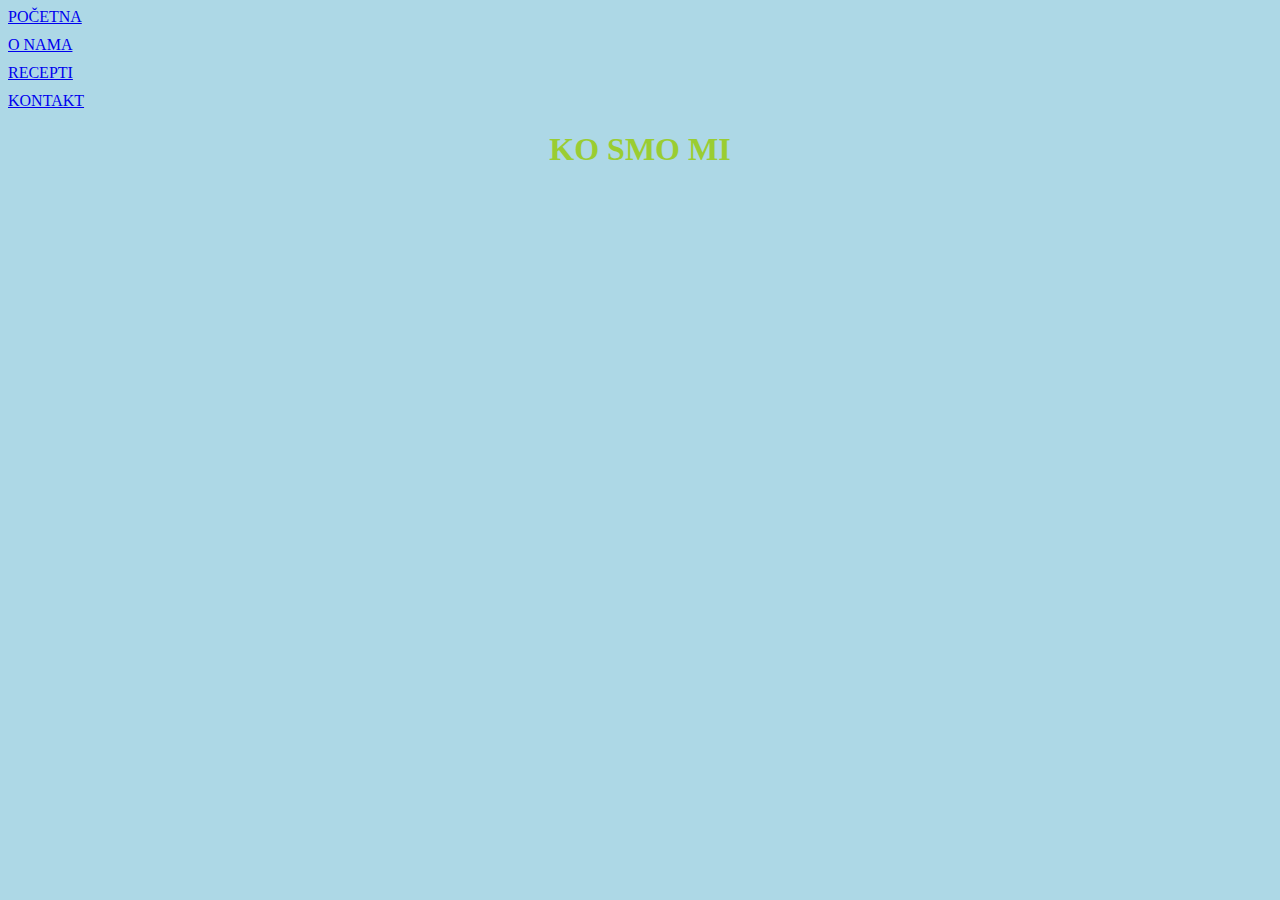
<file: klijent-1 - Copy/pages/onama.html>
<head>
    <meta charset="UTF-8">
    <link rel="stylesheet" type="text/css" href="../assets/css/style.css">
    <title>HRONO ISHRANA</title>
    <link href='https://fonts.googleapis.com/css?family=Aladin' rel='stylesheet'>

</head>

<body>

    <div class=heder>
        <div class=logo>
        </div>
        <div class="meni">
            <ul class="meni">
                <li><a href="../index.html">POČETNA</a></li>
                <li><a href="onama.html">O NAMA</a></li>
                <li><a href="recepti.html">RECEPTI</a></li>
                <li><a href="kontakt.html">KONTAKT</a></li>
            </ul>
        </div>
    </div>
    <h1> KO SMO MI </h1>
</body>

</html>
</file>
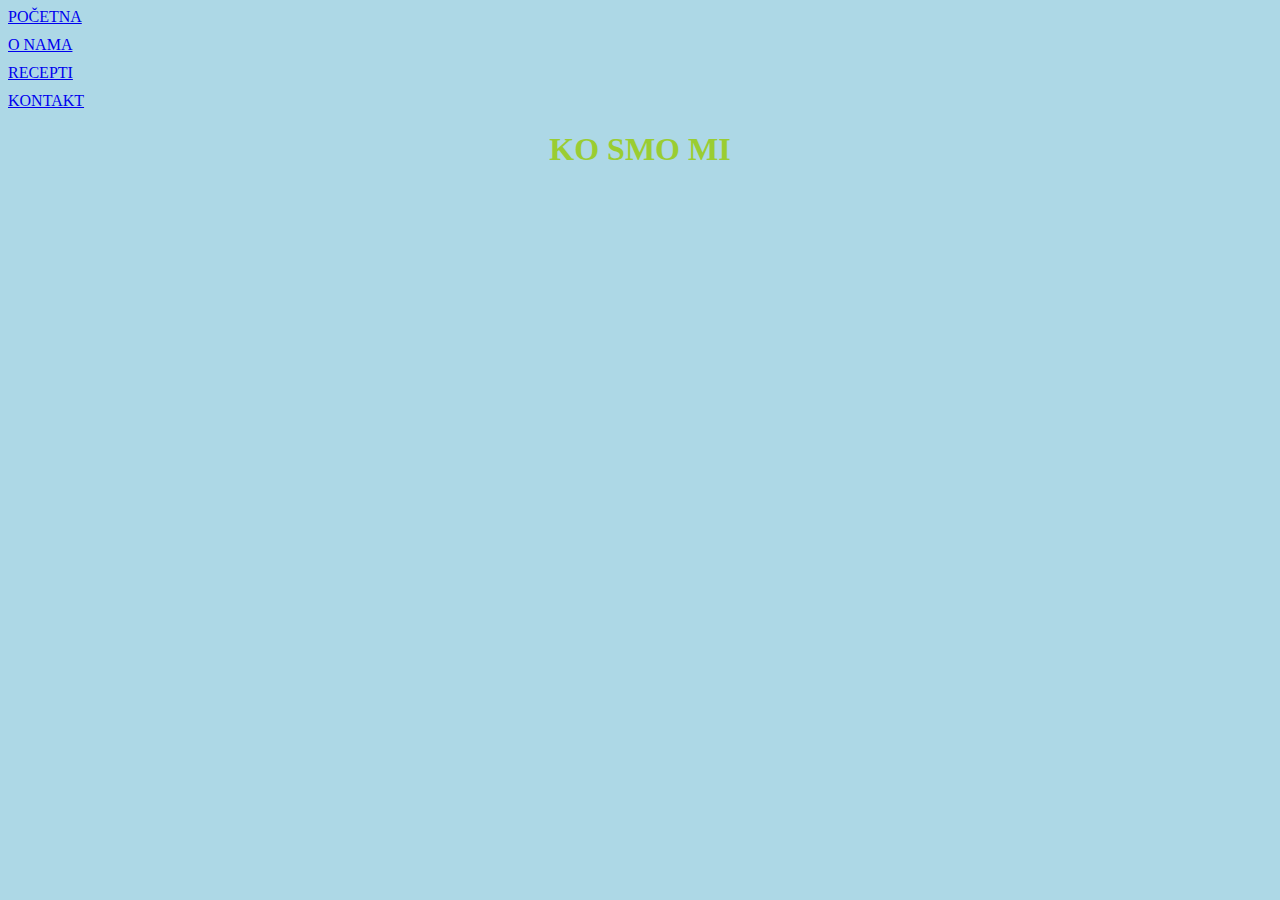
<file: klijent-1/pages/onama.html>
<head>
    <meta charset="UTF-8">
    <link rel="stylesheet" type="text/css" href="../assets/css/style.css">
    <title>HRONO ISHRANA</title>
    <link href='https://fonts.googleapis.com/css?family=Aladin' rel='stylesheet'>

</head>

<body>

    <div class=heder>
        <div class=logo>
        </div>
        <div class="meni">
            <ul class="meni">
                <li><a href="../index.html">POČETNA</a></li>
                <li><a href="onama.html">O NAMA</a></li>
                <li><a href="recepti.html">RECEPTI</a></li>
                <li><a href="kontakt.html">KONTAKT</a></li>
            </ul>
        </div>
    </div>
    <h1> KO SMO MI </h1>
</body>

</html>
</file>
<file: klijent-1 - Copy/assets/css/style.css>
.body {
  font-family: 'Roboto', sans-serif;
  font-size: 16px;
  font-weight: 300;
  color: #888;
  line-height: 30px;
  text-align: center;
}

.bg-menu {
  background-color: #294F6D;
  font-weight: 900;
}

.nav-link {
  font-family: 'Roboto', sans-serif;
  color: white;
  font-weight: 400;
  font-size: 1.1rem;
  margin-top: 15px;
}

a:hover {
  color: orange !important;
}

.navbar-text {
  color: orange;
font-weight: 400;
font-size: 1.5rem;

}



h5.card-title {
  background-color: #294F6D !important;
  color: orange !important;
  font-size: 25px;
  font-family: 'Lucida Sans';
  text-align: center
  }

.selector-for-some-widget {
  box-sizing: content-box;
}

body {
  background-color: lightblue;
}

h1 {
  color:yellowgreen !important;
  text-align: center;
}

p.card-text {
  font-family: verdana;
  font-size: 20px;
}




.moja {
  background-color: #e9ecef !important;
} 

.pisana-slova {
  font-size: 35px;
  font-family: Brush Script MT
}
.donji {
  background-color: #294F6D;
  font-weight: 900;
  color: white;
}
div.donji {
  margin-top: 15px;
}


.line-separator {
  display: block;
  width: 80px;
  height: 3px;
  background: #f1cd8f;
  margin: 20px auto;
}

.space-separator {
height: 60px;
}


ul { list-style:none;  list-style-position: outside; margin: 0px; padding: 0px; }
li { margin-bottom:10px;  }
li.text-left:before {    
    font-family: "Font Awesome 5 Free"; 
    font-weight: 900; 
    content: "\f975";
}

li.text-right:after {    
    font-family: "Font Awesome 5 Free"; 
    font-weight: 900; 
    content: "\f975";
}

ul.right p {
    padding-left: 20px; 
}

ul.left p {
    padding-right: 20px; 
}

.dark {
    background-color: #333377;
    color: white;
    padding: 10px;
}

.grey{
    background-color: gray;
    margin: 10px;
}

.progres-bar h4{
  margin-left: 10px;
}
.orange {
    background-color: orange;
    color: black;
    text-align: center;
}

.promo-text {
    padding: 10px;
}

@media screen and (min-width: 990px) {
  .siroki {
    
  }
  .uski {
    display: none;
  }
}

@media screen and (max-width: 992px) {
  .siroki {
    display: none;
  }
  .uski {
    
  }

}
</file>
<file: klijent-1/assets/css/style.css>
.body {
  font-family: 'Roboto', sans-serif;
  font-size: 16px;
  font-weight: 300;
  color: #888;
  line-height: 30px;
  text-align: center;
}

.bg-menu {
  background-color: #294F6D;
  font-weight: 900;
}

.nav-link {
  font-family: 'Roboto', sans-serif;
  color: white;
  font-weight: 400;
  font-size: 1.1rem;
  margin-top: 15px;
}

a:hover {
  color: orange !important;
}

.navbar-text {
  color: orange;
font-weight: 400;
font-size: 1.5rem;

}



h5.card-title {
  background-color: #294F6D !important;
  color: orange !important;
  font-size: 25px;
  font-family: 'Lucida Sans';
  text-align: center
  }

.selector-for-some-widget {
  box-sizing: content-box;
}

body {
  background-color: lightblue;
}

h1 {
  color:yellowgreen !important;
  text-align: center;
}

p.card-text {
 font-family: verdana;
  font-size: 15px; 
}

p.lead {
  font-family: verdana;
   font-size: 15px;
  }

.moja {
  background-color: #e9ecef !important;
} 

.pisana-slova {
  font-size: 35px;
  font-family: Brush Script MT
}
.donji {
  background-color: #294F6D;
  font-weight: 900;
  color: white;
}
div.donji {
  margin-top: 15px;
}


.line-separator {
  display: block;
  width: 80px;
  height: 3px;
  background: #f1cd8f;
  margin: 20px auto;
}

.space-separator {
height: 60px;
}


ul { list-style:none;  list-style-position: outside; margin: 0px; padding: 0px; }
li { margin-bottom:10px;  }
li.text-left:before {    
    font-family: "Font Awesome 5 Free"; 
    font-weight: 900; 
    content: "\f975";
}

li.text-right:after {    
    font-family: "Font Awesome 5 Free"; 
    font-weight: 900; 
    content: "\f975";
}

ul.right p {
    padding-left: 20px; 
}

ul.left p {
    padding-right: 20px; 
}

.dark {
    background-color: #333377;
    color: white;
    padding: 10px;
}

.grey{
    background-color: gray;
    margin: 10px;
}

.progres-bar h4{
  margin-left: 10px;
}
.orange {
    background-color: orange;
    color: black;
    text-align: center;
}

.promo-text {
    padding: 10px;
}

#uslugeGrupa {
  margin-top: 10px;
}
</file>
